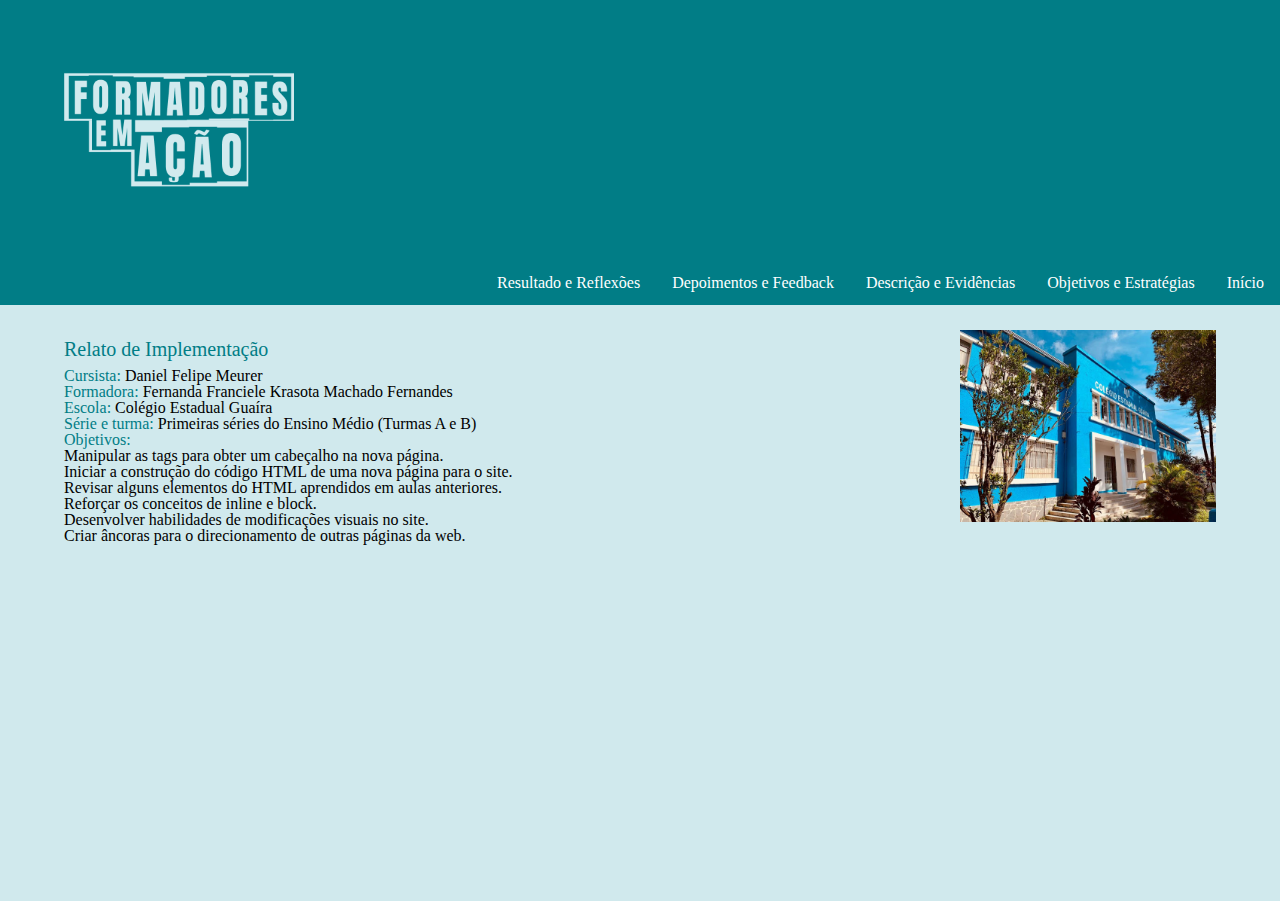
<file: index.html>
<!DOCTYPE html>
<html lang="pt-br" dir="ltr">

  <head>
    <meta charset="utf-8">
    <title>Relato de implementação</title>
    <link rel="stylesheet" href="reset.css">
    <link rel="stylesheet" href="style.css">
    <link rel="preconnect" href="https://fonts.googleapis.com">
    <link rel="preconnect" href="https://fonts.gstatic.com" crossorigin>
    <link href="https://fonts.googleapis.com/css2?family=Raleway:wght@200&display=swap" rel="stylesheet">

  </head>

  <body>

    <header>
      <h1><a href="index.html"><img id = "logo" src="logo.png"></a></h1>
      <div class ="navMenu">
        <nav>
          <ul>
            <li><a href="index.html" class="link-linha">Início</a></li>
            <li><a href="objetivos.html" class="link-linha">Objetivos e Estratégias</a></li>
            <li><a href="descricao.html" class="link-linha">Descrição e Evidências</a></li>
            <li><a href="feedback.html" class="link-linha">Depoimentos e Feedback</a></li>
            <li><a href="resultados.html" class="link-linha">Resultado e Reflexões </a></li>
          </ul>
        </nav>
      </div>
    </header>
    
    <div class="relato" >
      <h2>Relato de Implementação</h2>
      <p>
      <ul>
        <li><b>Cursista:</b> Daniel Felipe Meurer</li>
        <li><b>Formadora:</b> Fernanda Franciele Krasota Machado Fernandes</li>
        <li><b>Escola:</b> Colégio Estadual Guaíra</li>
        <li><b>Série e turma:</b> Primeiras séries do Ensino Médio (Turmas A e B)</li>
        <li><b>Objetivos:</b> 
        <li> Manipular as tags para obter um cabeçalho na nova página.</li> 
        <li> Iniciar a construção do código HTML de uma nova página para o site. </li>
        <li> Revisar alguns elementos do HTML aprendidos em aulas anteriores. </li>
        <li> Reforçar os conceitos de inline e block. </li>
        <li> Desenvolver habilidades de modificações visuais no site. </li> 
        <li> Criar âncoras para o direcionamento de outras páginas da web.</li>
        </li>
      </ul>
      </p>
    </div>
    <div>
         <h3><a href="https://pt-br.facebook.com/C.E.Guaira/"><img id = "escola" src="colegio.jpeg"></a></h1>
    </div>
  </body>
</html>
</file>
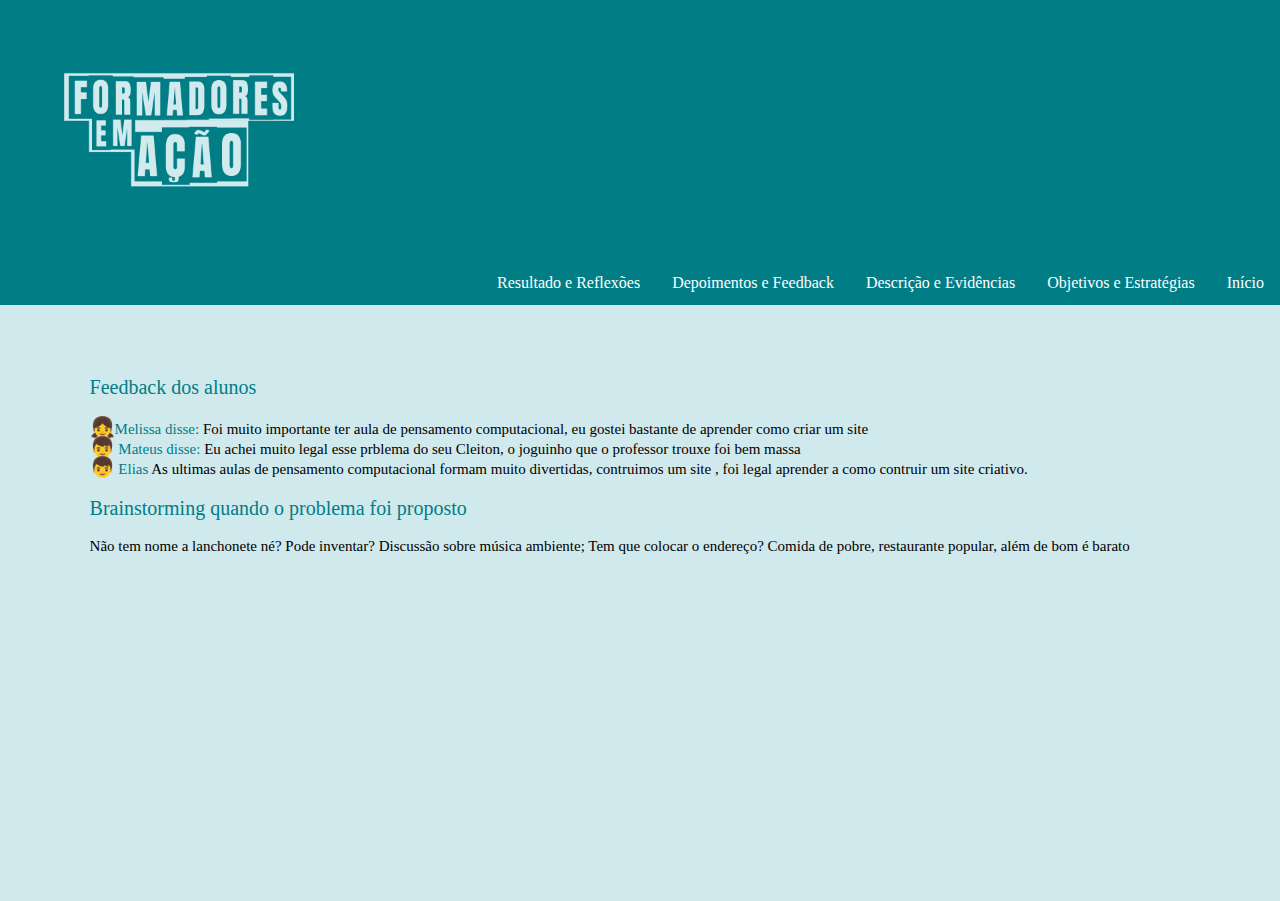
<file: feedback.html>
<!DOCTYPE html>
<html lang="pt-br" dir="ltr">

  <head>
    <meta charset="utf-8">
    <title>Resultado e Reflexões</title>
    <link rel="stylesheet" href="reset.css">
    <link rel="stylesheet" href="style.css">
    <link rel="preconnect" href="https://fonts.googleapis.com">
    <link rel="preconnect" href="https://fonts.gstatic.com" crossorigin>
    <link href="https://fonts.googleapis.com/css2?family=Raleway:wght@200&display=swap" rel="stylesheet">

  </head>

  <body>

    <header>
      <h1><a href="index.html"><img id = "logo" src="logo.png"></a></h1>
      <div class ="navMenu">
        <nav>
          <ul>
            <li><a href="index.html" class="link-linha">Início</a></li>
            <li><a href="objetivos.html" class="link-linha">Objetivos e Estratégias</a></li>
            <li><a href="descricao.html" class="link-linha">Descrição e Evidências</a></li>
            <li><a href="feedback.html" class="link-linha">Depoimentos e Feedback</a></li>
            <li><a href="resultados.html" class="link-linha">Resultado e Reflexões </a></li>
          </ul>
        </nav>
      </div>
    </header>
 <div class="resultado" >
   <h2> Feedback dos alunos </h2>
<p class="girl"><b>Melissa disse:</b> Foi muito importante ter aula de pensamento computacional, eu gostei bastante de aprender como criar um site</p>
      <p class="boy"> <b> Mateus disse: </b> Eu achei muito legal esse prblema do seu Cleiton, o joguinho que o professor trouxe foi bem massa</p>
   <p class="boy"> <b> Elias </b> As ultimas aulas de pensamento computacional formam muito divertidas, contruimos um site , foi legal aprender a como contruir um site criativo. </p>
       
        <h2> Brainstorming quando o problema foi proposto </h2>
       <p> Não tem nome a lanchonete né? Pode inventar? Discussão sobre música ambiente; Tem que colocar o endereço? Comida de pobre, restaurante popular, além de bom é barato</p>
    </div>
        </body>
</html>
</file>
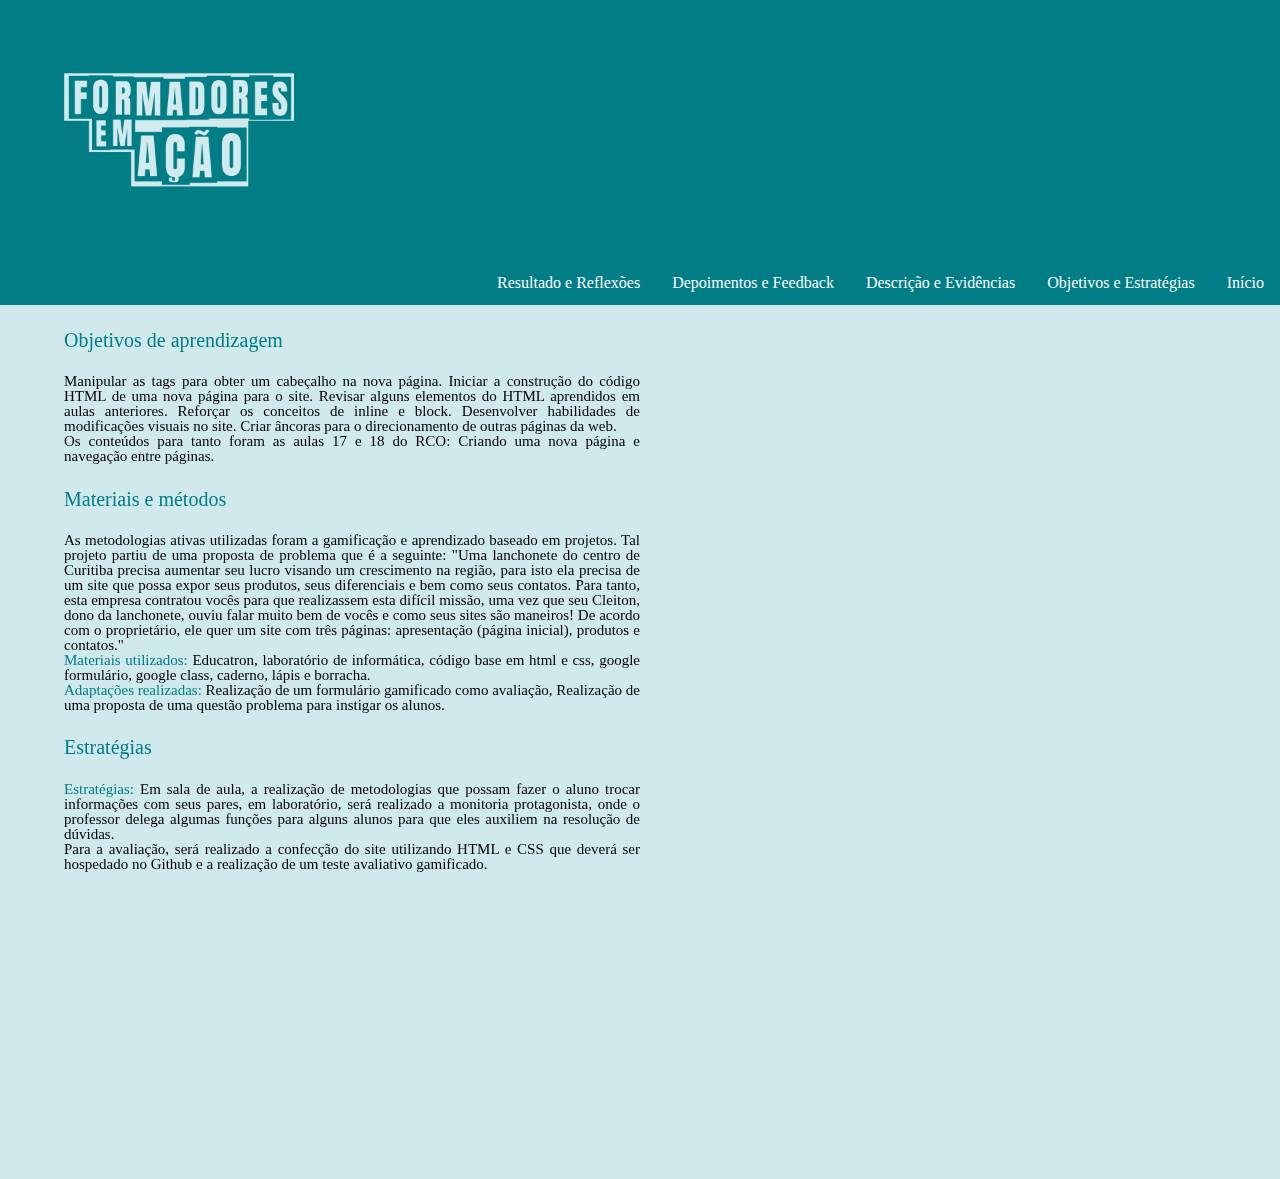
<file: objetivos.html>
<!DOCTYPE html>
<html lang="pt-br" dir="ltr">

  <head>
    <meta charset="utf-8">
    <title>Relato de implementação</title>
    <link rel="stylesheet" href="reset.css">
    <link rel="stylesheet" href="style.css">
    <link rel="preconnect" href="https://fonts.googleapis.com">
    <link rel="preconnect" href="https://fonts.gstatic.com" crossorigin>
    <link href="https://fonts.googleapis.com/css2?family=Raleway:wght@200&display=swap" rel="stylesheet">

  </head>

  <body>

    <header>
      <h1><a href="index.html"><img id = "logo" src="logo.png"></a></h1>
      <div class ="navMenu">
        <nav>
          <ul>
            <li><a href="index.html" class="link-linha">Início</a></li>
            <li><a href="objetivos.html" class="link-linha">Objetivos e Estratégias</a></li>
            <li><a href="descricao.html" class="link-linha">Descrição e Evidências</a></li>
            <li><a href="feedback.html" class="link-linha">Depoimentos e Feedback</a></li>
            <li><a href="resultados.html" class="link-linha">Resultado e Reflexões </a></li>
          </ul>
        </nav>
      </div>
    </header>

    <iframe src="https://docs.google.com/forms/d/e/1FAIpQLScEelM6eFzwybXpX7nx20goRhrg-m1J_46fbtqmZPPa_wcj6A/viewform?embedded=true" width="640" height="849" frameborder="0" marginheight="0" marginwidth="0">Carregando…</iframe>
    <div class="objetivoss">

      <h2>Objetivos de aprendizagem</h2>
      <p> Manipular as tags para obter um cabeçalho na nova página.
        Iniciar a construção do código HTML de uma nova página para o site.
        Revisar alguns elementos do HTML aprendidos em aulas anteriores.
        Reforçar os conceitos de inline e block.
        Desenvolver habilidades de modificações visuais no site.
        Criar âncoras para o direcionamento de outras páginas da web. </p>

        <p> Os conteúdos para tanto foram as aulas 17 e 18 do RCO:
        Criando uma nova página e navegação entre páginas. </p>

        <h2>Materiais e métodos</h2>
        <p> As metodologias ativas utilizadas foram a gamificação e aprendizado baseado em projetos.
        Tal projeto partiu de uma proposta de problema que é a seguinte:
        "Uma lanchonete do centro de Curitiba precisa aumentar seu lucro visando um crescimento na região,
        para isto ela precisa de um site que possa expor seus produtos,
        seus diferenciais e bem como seus contatos.
        Para tanto, esta empresa contratou vocês para que realizassem esta difícil missão,
        uma vez que seu Cleiton, dono da lanchonete, ouviu falar muito bem de vocês e como seus sites são maneiros!
        De acordo com o proprietário, ele quer um site com três páginas: apresentação (página inicial), produtos e contatos."</p>

        <p> <b>Materiais utilizados:</b> Educatron, laboratório de informática,
        código base em html e css, google formulário, google class, caderno, lápis e borracha. </p>

        <p> <b> Adaptações realizadas: </b> Realização de um formulário gamificado como avaliação,
       Realização de uma proposta de uma questão problema para instigar os alunos. </p>

       <h2>Estratégias</h2>

       <p><b> Estratégias: </b> Em sala de aula,
       a realização de metodologias que possam fazer o aluno trocar informações com seus pares,
       em laboratório, será realizado a monitoria protagonista,
       onde o professor delega algumas funções para alguns alunos para que eles
       auxiliem na resolução de dúvidas. </p>

       <p> Para a  avaliação, será realizado a confecção do site utilizando HTML
        e CSS que deverá ser hospedado no Github e a
        realização de um teste avaliativo gamificado.</p>
      </div>
  </body>
</html>
</file>
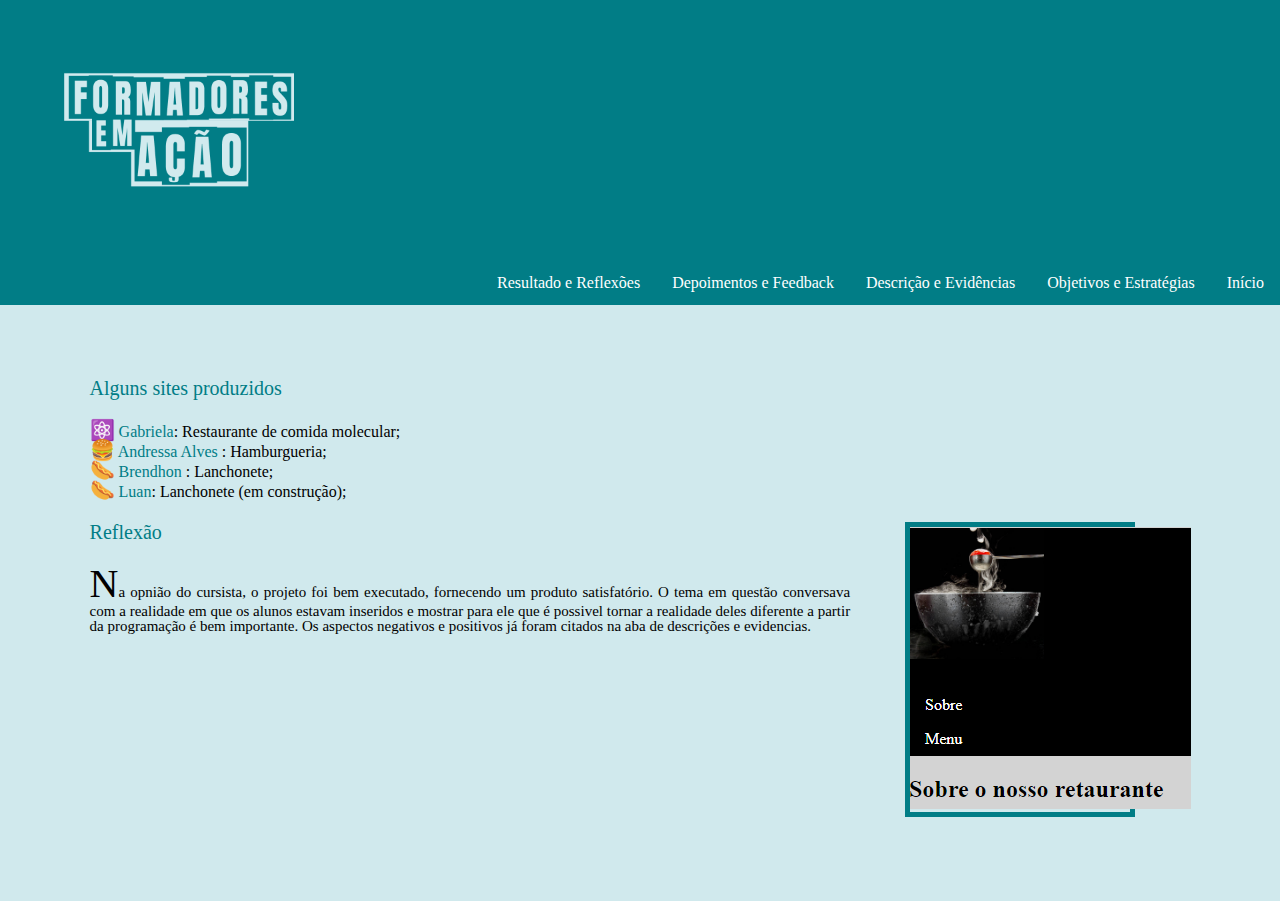
<file: resultados.html>
<!DOCTYPE html>
<html lang="pt-br" dir="ltr">

  <head>
    <meta charset="utf-8">
    <title>Resultado e Reflexões</title>
    <link rel="stylesheet" href="reset.css">
    <link rel="stylesheet" href="style.css">
    <link rel="preconnect" href="https://fonts.googleapis.com">
    <link rel="preconnect" href="https://fonts.gstatic.com" crossorigin>
    <link href="https://fonts.googleapis.com/css2?family=Raleway:wght@200&display=swap" rel="stylesheet">

  </head>

  <body>

    <header>
      <h1><a href="index.html"><img id = "logo" src="logo.png"></a></h1>
      <div class ="navMenu">
        <nav>
          <ul>
            <li><a href="index.html" class="link-linha">Início</a></li>
            <li><a href="objetivos.html" class="link-linha">Objetivos e Estratégias</a></li>
            <li><a href="descricao.html" class="link-linha">Descrição e Evidências</a></li>
            <li><a href="feedback.html" class="link-linha">Depoimentos e Feedback</a></li>
            <li><a href="resultados.html" class="link-linha">Resultado e Reflexões </a></li>
          </ul>
        </nav>
      </div>
    </header>
       <div class="resultado" >
      <h2>Alguns sites produzidos</h2>
      <p>
      <ul>
        <li class="mol"><a href="https://trabalho-r4r78a6v9-gabidalsanto.vercel.app/"> <b> Gabriela</b>: Restaurante de comida molecular;</a></li>
        <li class="ham"><a href="https://trabalho-nqcipe9cr-andressaalvesdossantos.vercel.app/"> <b> Andressa Alves </b>: Hamburgueria;</a></li>
        <li class="lan"><a href="https://antonio-ceu5ae7or-2kshii7.vercel.app/"> <b>Brendhon </b>: Lanchonete;</a></li>
        <li class="lan"><a href="https://cheid-1dgaegen9-litlecheid.vercel.app/"> <b> Luan</b>: Lanchonete (em construção);</a></li>
      </ul>
      </p>
    <div class="fotosite">
      <a href="https://trabalho-r4r78a6v9-gabidalsanto.vercel.app/"><img src="6.png"></a>
    </div>

    <div class = "reflexao">
      <h2> Reflexão </h2>
      <p>Na opnião do cursista, o projeto foi bem executado, fornecendo um produto satisfatório. O tema em questão conversava com a realidade em que 
      os alunos estavam inseridos e mostrar para ele que é possivel tornar a realidade deles diferente a partir da programação é bem importante. Os aspectos negativos e positivos  
      já foram citados na aba de <a href="descricao.html" class="link-linha">descrições e evidencias</a>. </p>
    </div>
  </body>
</html>
</file>
<file: style.css>
body {
    background-color:#D0E9ED;
}

h1 {
    text-align: left;
    padding:5%;
}

#logo{
    width: 20%;
}

header{
     background-color:#017D86;
}

nav ul {
  list-style-type: none;
  margin: 0;
  padding: 0;
  overflow: hidden;
  background-color: #017D86;
}

nav li {
  float: right;
}

nav li a {
  display: block;
  color: white;
  text-align: center;
  padding: 14px 16px;
  text-decoration: none;
}

nav li a:hover {
  background-color: #017D86;
}

.link-linha::after {
  content: " ";
  position: absolute;
  top: 100%;
  left: 25%;
  width: 50%;
  height: 1px;
  font-weight: bold;
  transition: 0.4s;
}

.link-linha:hover::after {
  width: 100%;
  left: 0;
  color: black;
}

.link-linha:hover {
  color: black;
  transition: 0.4s;
}

h2{
  font-size: 20px;
  color: #017D86;
  margin-bottom:2%;
  margin-top:2%;
}

b{
 color: #017D86;
}

p{
  font-size: 15px;
  color: black;
  text-align: justify;
}

.relato{
  float:left;
  margin-left:5%;
  margin-right:5%;
  margin-top: 2%;
  color: black;
}

#escola{
  width: 20%;
  float: right;
  margin-left:5%;
  margin-right:5%;
  margin-top: 2%;
}

.resultado{
  float:left;
  margin-left:5%;
  margin-right:5%;
  margin-top: 2%;
  padding:2%;
  color: black;
  text-decoration: none;
}

.resultado a:link {
 color: black;
 text-decoration: none;

}

.resultado a:hover {
 color: #017D86;
 text-decoration: none;
}

.resultado a:visited {
 color: #2d2d2d;
}

.galery {
    float:left;
    margin-left:5%;
    margin-top: 2%;
    margin-right: 2%;
    width: 478px;
    height: 478px;
    background-color: #D0E9ED;
    overflow: hidden;
}

.galery .fotos {
    width: 500%;
    animation-name: animacao;
    animation-duration: 20s;
    animation-iteration-count: infinite;
}

.galery .fotos img {
    width: 19.9%;
}

.fotosite{
  width: 20%;
  float:right;
  margin-left:5%;
  margin-right:5%;
  margin-top: 2%;
  border: 5px solid #017D86;
}

.fotosite2{
  width: 20%;
  float:right;
  margin-left:5%;
  margin-right:5%;
  margin-top: 2%;
  border: 5px solid #017D86;
}

iframe{
  width: 50%;
  float:right;
  margin-top: 2%;
}

.objetivoss{
  margin-left:5%;
  margin-top: 2%;
  color: black;
}

.texto2{
  margin-right: 5%;
  margin-top: 2%;
  color: black;
}

.reflexao a{
 color: black;
 text-decoration: none;
}

.reflexao a:hover {
 color: #017D86;
 text-decoration: none;
}

.reflexao a:visited {
 color: #2d2d2d;
}

.reflexao p:first-letter{
  font-size: 40px;
}

.mol:before{
  content:"⚛️";
  font-size: 20px;
}
.ham:before{
  content:"🍔";
  font-size: 20px;
}
.lan:before{
  content:"🌭";
  font-size: 20px;
}
.girl:before{
  content:"👧";
  font-size: 20px;
}
.boy:before{
  content:"👦";
  font-size: 20px;
}
</file>
